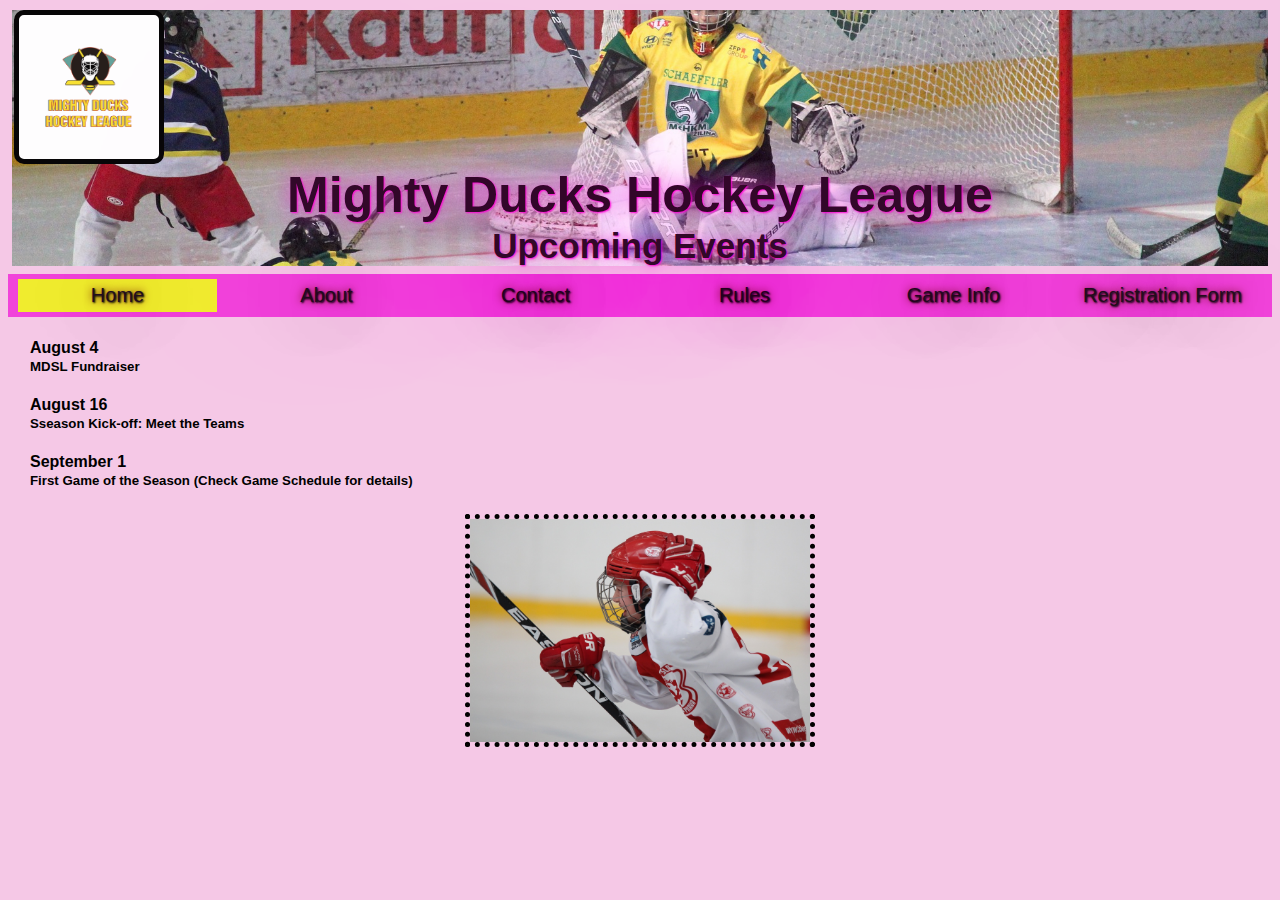
<file: index.html>
<!DOCTYPE html>
<html lang="en">
<head>
        <meta charset="UTF-8">
        <meta http-equiv="X-UA-Compatible" content="IE=edge">
        <meta name="viewport" content="width=device-width, initial-scale=1.0">
        <link rel="icon" href="img/logo.ico">
        <link rel="stylesheet" href="./style2.css">
        <title>Mighty Ducks Hockey League</title>
</head>
<body>
    <Header>
        <img class="logo" src="img/Logo_Mighty_ducks-01.png" width="150" alt="150">
        <h1>Mighty Ducks Hockey League</h1>
        <h2 class="men" >Upcoming Events</h2>
    </Header>
    <div class="contenedor">
    <nav>
        <a href="#" class="selected">Home</a>
        <a href="./about.html">About</a>
        <a href="./contact.html">Contact</a>
        <a href="./rules.html">Rules</a>
        <a href="./game_info.html">Game Info</a>
        <a href="./registration.html">Registration Form</a>
    </nav>
    
    <main>
        <section>
                <h4>August 4</h4>
                <h5>MDSL Fundraiser</h5><br>
                <h4>August 16</h4>
                <h5>Sseason Kick-off: Meet the Teams</h5><br>
                <h4>September 1</h4>
                <h5>First Game of the Season (Check Game Schedule for details)</h5>     
        </section>
    </main>
    </div>
    <footer id="imgf">
        <img src="img/hockey_1.jpg" width="350" alt="350">
    </footer>
</body>
</html>
</file>
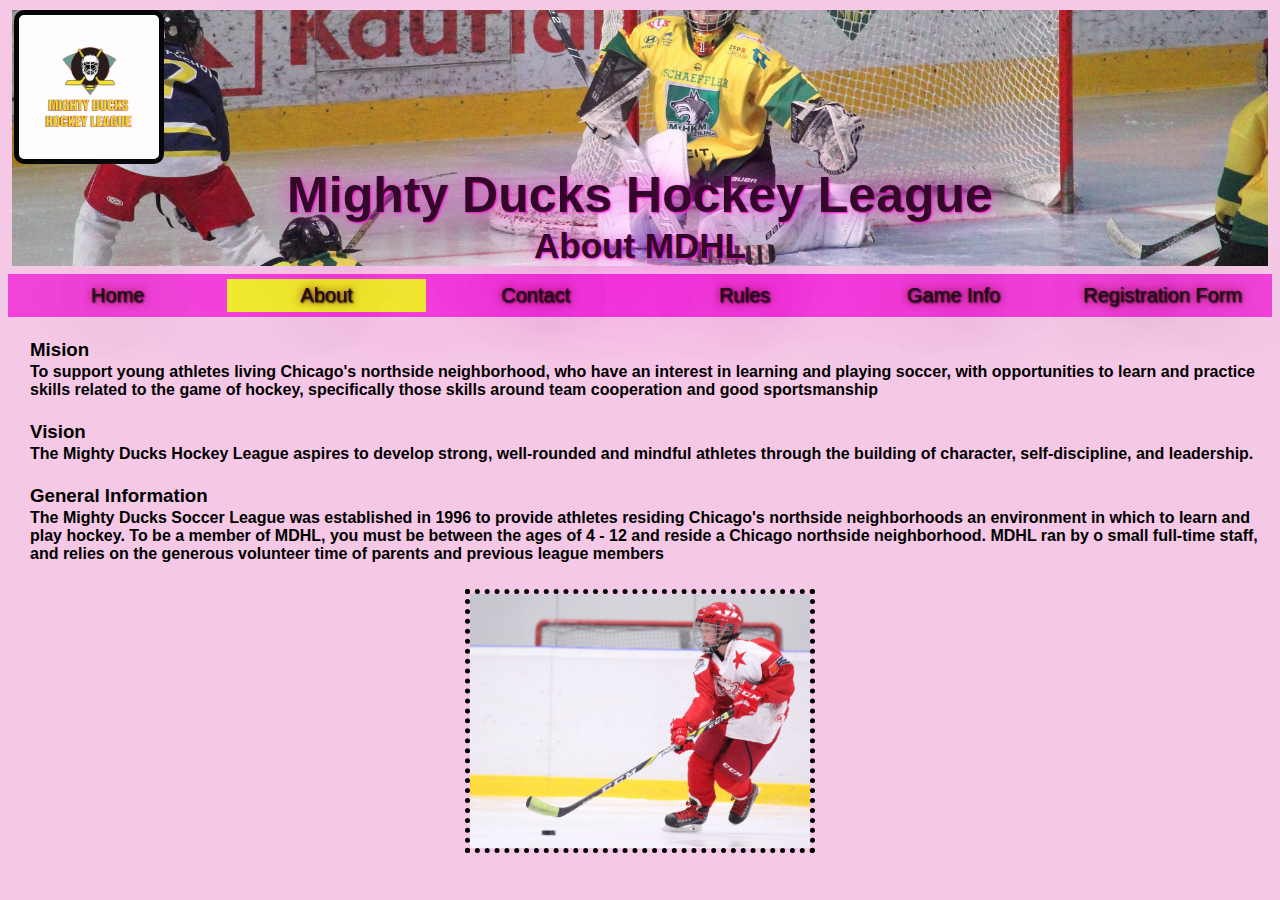
<file: about.html>
<!DOCTYPE html>
<html lang="en">

<head>
    <meta charset="UTF-8">
    <meta http-equiv="X-UA-Compatible" content="IE=edge">
    <meta name="viewport" content="width=device-width, initial-scale=1.0">
    <link rel="icon" href="img/logo.ico">
    <link rel="stylesheet" href="./style2.css">
    <title>Mighty Ducks Hockey League</title>
</head>

<body>
    <Header>
        <img src="img/Logo_Mighty_ducks-01.png" width="150" alt="150">
        <h1>Mighty Ducks Hockey League</h1>
        <h2 class="men" >About MDHL</h2>
    </Header>
    <div class="contenedor">
        <nav>
            <a href="./index.html">Home</a>
            <a href="#" class="selected">About</a>
            <a href="./contact.html">Contact</a>
            <a href="./rules.html">Rules</a>
            <a href="./game_info.html">Game Info</a>
            <a href="./registration.html">Registration Form</a>
        </nav>
    <main>
        
        <section>
                <h3>Mision</h3>
                <h4>To support young athletes living Chicago's northside neighborhood, who have an interest in
                    learning and playing soccer, with opportunities to learn and practice skills related to the game of
                    hockey, specifically those skills around team cooperation and good sportsmanship</h4><br>
                <h3>Vision</h3>
                <h4>The Mighty Ducks Hockey League aspires to develop strong, well-rounded and mindful athletes
                    through the building of character, self-discipline, and leadership.</h4><br>
                <h3>General Information</h3>
                <h4>The Mighty Ducks Soccer League was established in 1996 to provide athletes residing
                    Chicago's northside neighborhoods an environment in which to learn and play hockey. To be a
                    member of MDHL, you must be between the ages of 4 - 12 and reside a Chicago northside
                    neighborhood. MDHL ran by o small full-time staff, and relies on the generous volunteer time of
                    parents and previous league members</h4>
        </section>
    </main>
    </div>
    <footer id="imgf">
        <img src="img/hockey_2.jpg" width="350" alt="350">
    </footer>
</body>
</html>
</file>
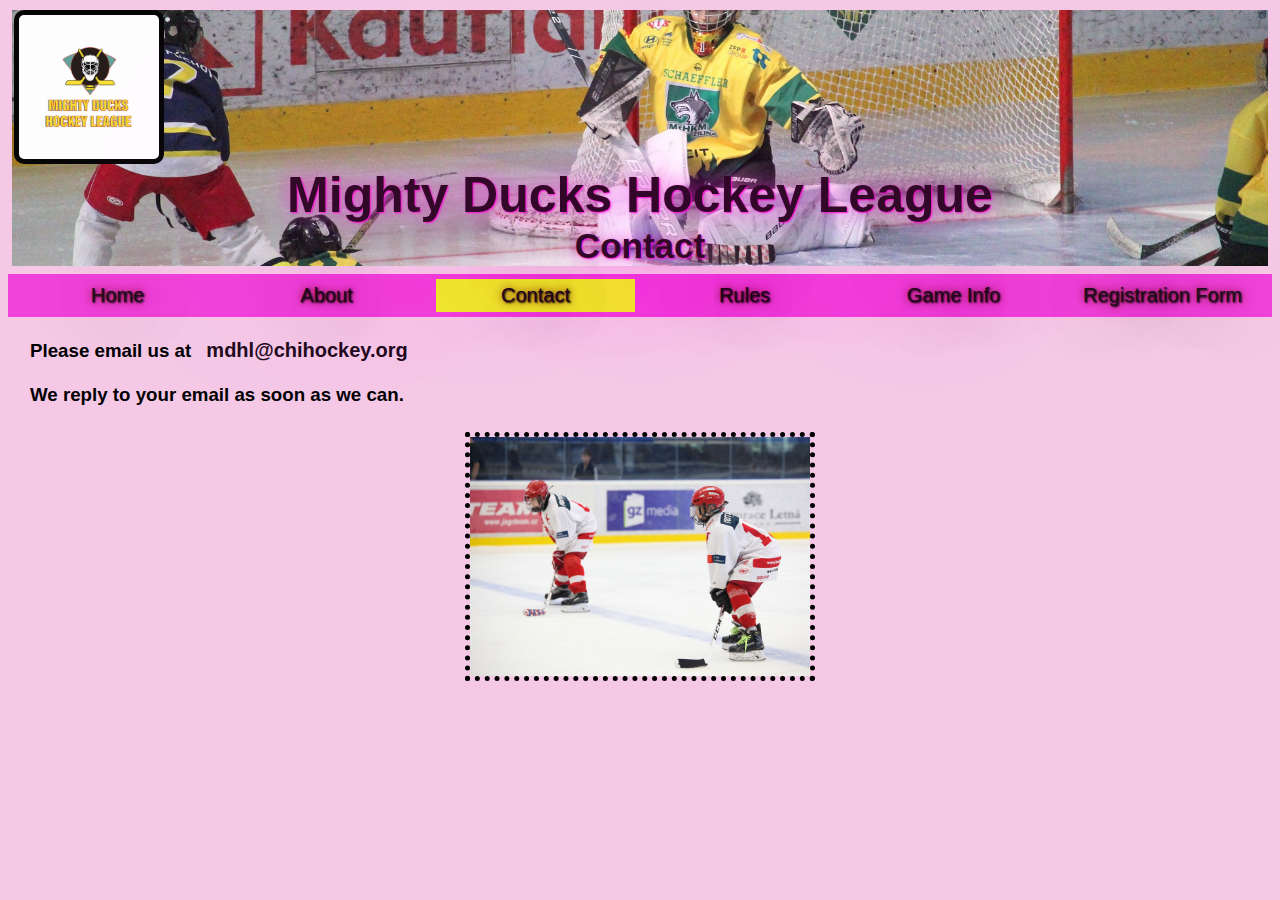
<file: contact.html>
<!DOCTYPE html>
<html lang="en">
<head>
        <meta charset="UTF-8">
        <meta http-equiv="X-UA-Compatible" content="IE=edge">
        <meta name="viewport" content="width=device-width, initial-scale=1.0">
        <link rel="icon" href="img/logo.ico">
        <link rel="stylesheet" href="./style2.css">
        <title>Mighty Ducks Hockey League</title>
</head>
<body>
    
    <Header>
        <img src="img/Logo_Mighty_ducks-01.png" width="150" alt="150">
        <h1>Mighty Ducks Hockey League</h1>
        <h2 class="men" >Contact</h2>
    </Header>
    <div class="contenedor">
    <nav>
        <a href="index.html">Home</a>
        <a href="./about.html">About</a>
        <a href="#" class="selected">Contact</a>
        <a href="./rules.html">Rules</a>
        <a href="./game_info.html">Game Info</a>
        <a href="./registration.html">Registration Form</a>
    </nav>
<main>
    <section>
       <h3>Please email us at <a href="mailto:mdhl@chihockey.org">mdhl@chihockey.org</a> <br><br>
        We reply to your email as soon as we can.</h3>
    </section>
</main>
    </div>
    <footer id="imgf">
        <img src="img/hockey_3.jpg" width="350" alt="350">
    </footer>
</body>
</html>
</file>
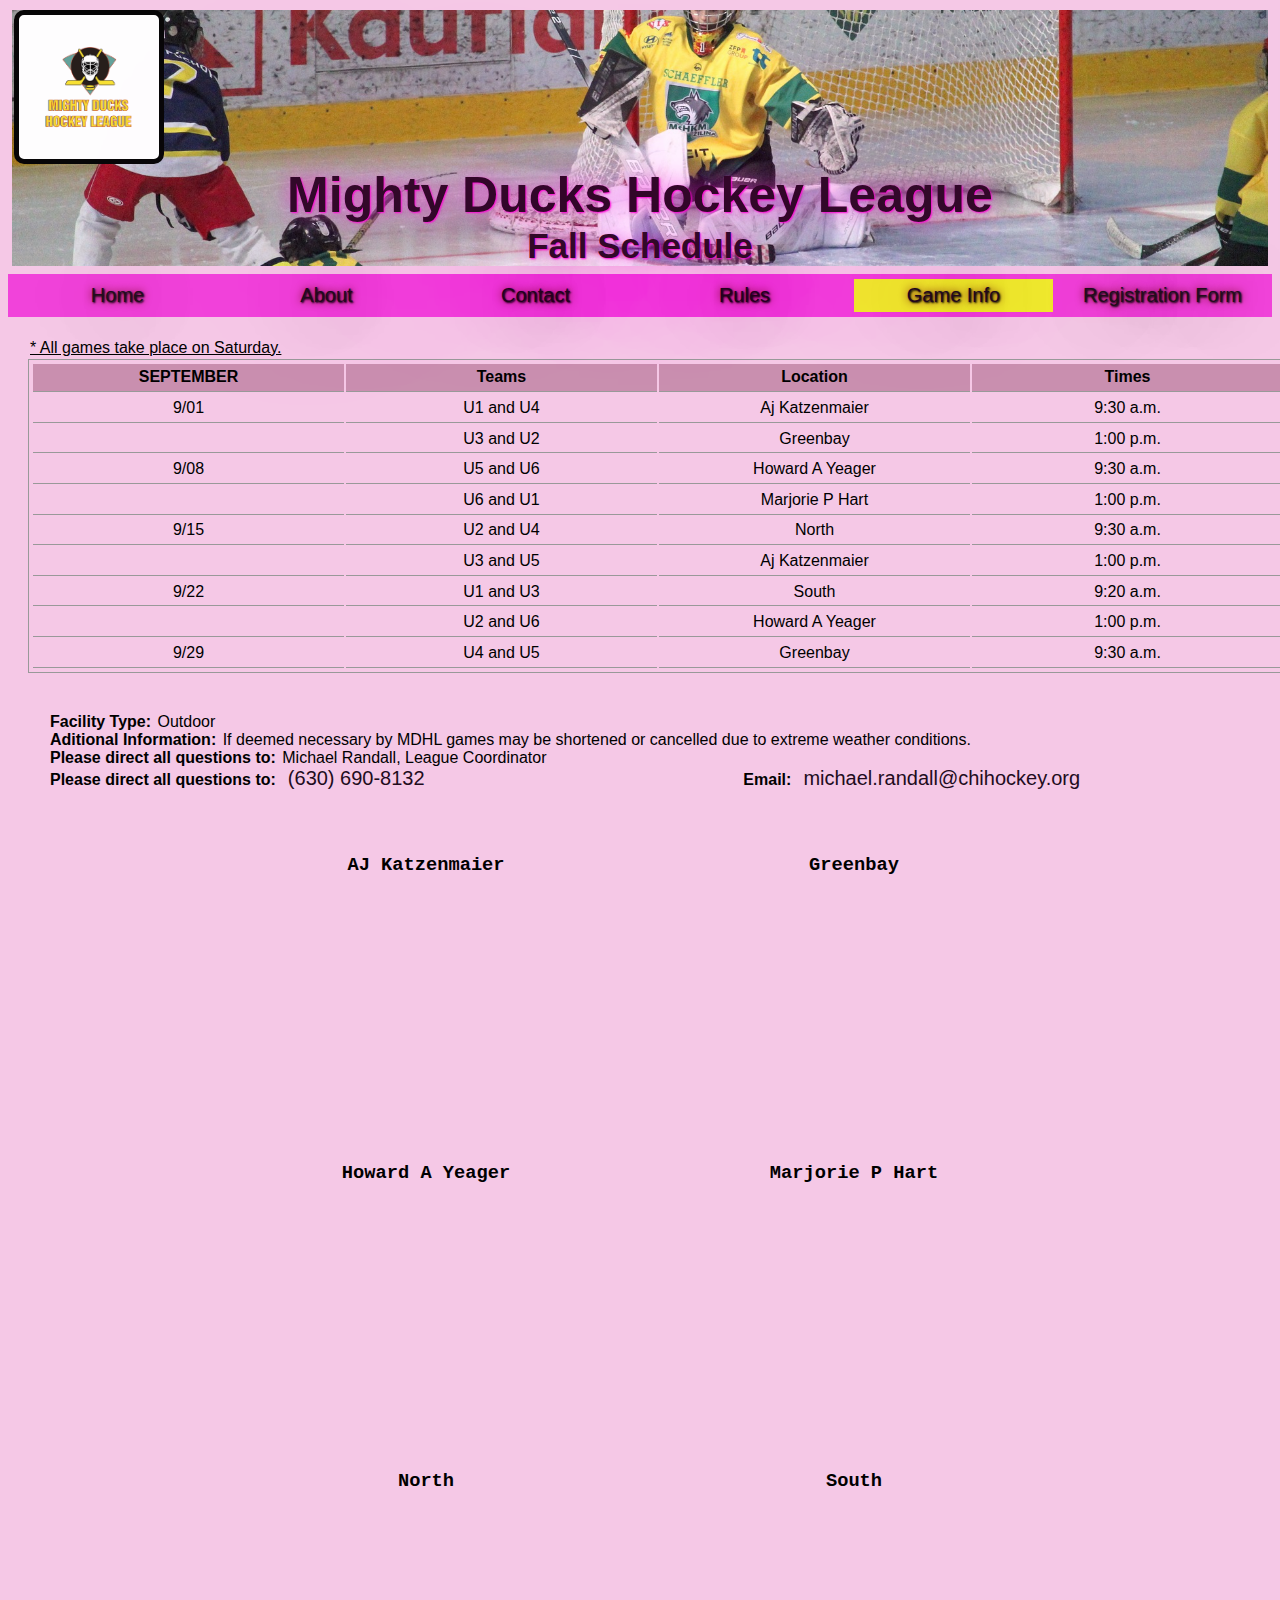
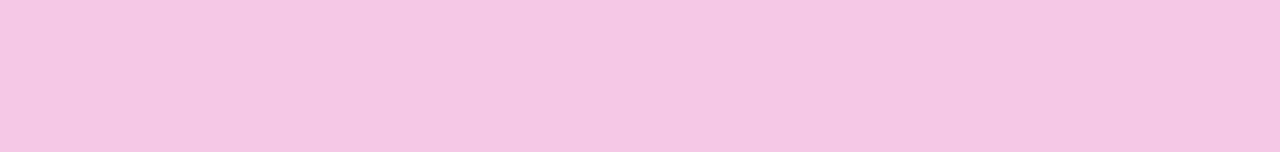
<file: game_info.html>
<!DOCTYPE html>
<html lang="en">

<head>
    <meta charset="UTF-8">
    <meta http-equiv="X-UA-Compatible" content="IE=edge">
    <meta name="viewport" content="width=device-width, initial-scale=1.0">
    <link rel="icon" href="img/logo.ico">
    <link rel="stylesheet" href="./style2.css">
    <title>Mighty Ducks Hockey League</title>
</head>

<body>

    <Header>
        <img src="img/Logo_Mighty_ducks-01.png" width="150" alt="150">
        <h1>Mighty Ducks Hockey League</h1>
        <h2 class="men">Fall Schedule</h2>
    </Header>
    <div class="contenedor">
        <nav>
            <a href="./index.html">Home</a>
            <a href="./about.html">About</a>
            <a href="./contact.html">Contact</a>
            <a href="./rules.html" >Rules</a>
            <a href="#"  class="selected">Game Info</a>
            <a href="./registration.html">Registration Form</a>
        </nav>
        <main>
            <section class="tabla">
                <table>
                    <p id="uderline">* All games take place on Saturday.</p>
                    <thead>
                    <tr class="columnas">
                        <th>SEPTEMBER</th>
                        <th>Teams</th>
                        <th>Location</th>
                        <th>Times</th>
                    </tr>
                    </thead>
                    <tbody>
                    <tr>
                        <td>9/01</td>
                        <td>U1 and U4</td>
                        <td>Aj Katzenmaier</td>
                        <td>9:30 a.m.</td>
                    </tr>

                    <tr>
                        <td></td>
                        <td>U3 and U2</td>
                        <td>Greenbay</td>
                        <td>1:00 p.m.</td>
                    </tr>

                    <tr>
                        <td>9/08</td>
                        <td>U5 and U6</td>
                        <td>Howard A Yeager</td>
                        <td>9:30 a.m.</td>
                    </tr>

                    <tr>
                        <td></td>
                        <td>U6 and U1</td>
                        <td>Marjorie P Hart</td>
                        <td>1:00 p.m.</td>
                    </tr>
                    <tr>
                        <td>9/15</td>
                        <td>U2 and U4</td>
                        <td>North</td>
                        <td>9:30 a.m.</td>
                    </tr>
                    <tr>
                        <td></td>
                        <td>U3 and U5</td>
                        <td>Aj Katzenmaier</td>
                        <td>1:00 p.m.</td>
                    </tr>
                    <tr>
                        <td>9/22</td>
                        <td>U1 and U3</td>
                        <td>South</td>
                        <td>9:20 a.m.</td>
                    </tr>
                    <tr>
                        <td></td>
                        <td>U2 and U6</td>
                        <td>Howard A Yeager</td>
                        <td>1:00 p.m.</td>
                    </tr>
                    <tr>
                        <td>9/29</td>
                        <td>U4 and U5</td>
                        <td>Greenbay</td>
                        <td>9:30 a.m.</td>
                    </tr>
                    </tbody>
                </table>
            </section>
            <section class="section2">
                <strong>Facility Type:</strong> Outdoor <br>
                <strong>Aditional Information:</strong> If deemed necessary by MDHL games may be shortened or cancelled due to extreme weather conditions.<Br>
                <strong>Please direct all questions to:</strong> Michael Randall, League Coordinator<br>
                <strong>Please direct all questions to:</strong><a href="tel:630690-8132">(630) 690-8132</a>&nbsp;&nbsp;&nbsp;&nbsp;&nbsp;&nbsp;&nbsp;&nbsp;&nbsp;&nbsp;&nbsp;&nbsp;&nbsp;&nbsp;&nbsp;&nbsp;&nbsp;&nbsp;&nbsp;&nbsp;&nbsp;&nbsp;&nbsp;&nbsp;&nbsp;&nbsp;&nbsp;&nbsp;&nbsp;&nbsp;&nbsp;&nbsp;&nbsp;&nbsp;&nbsp;&nbsp;&nbsp;&nbsp;&nbsp;&nbsp;&nbsp;&nbsp;&nbsp;&nbsp;&nbsp;&nbsp;&nbsp;&nbsp;&nbsp;&nbsp;&nbsp;&nbsp;&nbsp;&nbsp;&nbsp;&nbsp;&nbsp;&nbsp;&nbsp;&nbsp;&nbsp;&nbsp;&nbsp;&nbsp;&nbsp;&nbsp;&nbsp;&nbsp;&nbsp;<strong>Email:</strong><a href="mailto:mdhl@chihockey.org">michael.randall@chihockey.org</a>
            </section>
        </main>
    </div>
    <div id="mapa">
    
    <div>
    <h3>AJ Katzenmaier</h3>
    <iframe src="https://www.google.com/maps/embed?pb=!1m14!1m8!1m3!1d11799.122572613156!2d-87.8628046!3d42.3258772!3m2!1i1024!2i768!4f13.1!3m3!1m2!1s0x0%3A0xcf2bbe275c6da815!2sAJ%20Katzenmaier%20Academy!5e0!3m2!1ses-419!2sar!4v1675476781811!5m2!1ses-419!2sar" width="400" height="250" style="border:0;" allowfullscreen="" loading="lazy" referrerpolicy="no-referrer-when-downgrade"></iframe>
    </div>
    
    <div>
    <h3>Greenbay</h3>
    <iframe src="https://www.google.com/maps/embed?pb=!1m14!1m8!1m3!1d11377.679769038787!2d-88.1062109!3d44.5270334!3m2!1i1024!2i768!4f13.1!3m3!1m2!1s0x0%3A0x684b602d781dbc40!2sN.E.W.%20School%20of%20Innovation!5e0!3m2!1ses-419!2sar!4v1675476919732!5m2!1ses-419!2sar" width="400" height="250" style="border:0;" allowfullscreen="" loading="lazy" referrerpolicy="no-referrer-when-downgrade"></iframe>
    </div>

    <div>
    <h3>Howard A Yeager</h3>
    <iframe src="https://www.google.com/maps/embed?pb=!1m14!1m8!1m3!1d11801.080246623287!2d-87.8538811!3d42.3154383!3m2!1i1024!2i768!4f13.1!3m3!1m2!1s0x0%3A0x8b51fa5d6efe771a!2sHoward%20A.%20Yeager%20School%20(PREK-K)!5e0!3m2!1ses-419!2sar!4v1675477074407!5m2!1ses-419!2sar" width="400" height="250" style="border:0;" allowfullscreen="" loading="lazy" referrerpolicy="no-referrer-when-downgrade"></iframe>
    </div>

    <div>
    <h3>Marjorie P Hart</h3>
    <iframe src="https://www.google.com/maps/embed?pb=!1m18!1m12!1m3!1d2968.2896536435937!2d-87.64816138505428!3d41.929626870168!2m3!1f0!2f0!3f0!3m2!1i1024!2i768!4f13.1!3m3!1m2!1s0x880fd30f2637f9d7%3A0xdbff5d5dfcfcfa35!2sMarjorie%20P%20Hart%20Elementary!5e0!3m2!1ses-419!2sar!4v1675472724466!5m2!1ses-419!2sar" width="400" height="250" style="border:0;" allowfullscreen="" loading="lazy" referrerpolicy="no-referrer-when-downgrade"></iframe>
    </div>
    
    <div>
    <h3>North</h3>
    <iframe src="https://www.google.com/maps/embed?pb=!1m18!1m12!1m3!1d3433.979908981423!2d-97.85051831772155!3d30.6063299111897!2m3!1f0!2f0!3f0!3m2!1i1024!2i768!4f13.1!3m3!1m2!1s0x865b2baa2c54c3f9%3A0x58b110d42549485b!2sNorth%20Elementary%20School!5e0!3m2!1ses-419!2sar!4v1675477314889!5m2!1ses-419!2sar" width="400" height="250" style="border:0;" allowfullscreen="" loading="lazy" referrerpolicy="no-referrer-when-downgrade"></iframe>
    </div>

    <div>
    <h3>South</h3>
    <iframe src="https://www.google.com/maps/embed?pb=!1m14!1m8!1m3!1d12296.982998574169!2d-90.8102083!3d39.5991462!3m2!1i1024!2i768!4f13.1!3m3!1m2!1s0x0%3A0x9d599e0ffef2d523!2sSouth%20Elementary%20School!5e0!3m2!1ses-419!2sar!4v1675477682523!5m2!1ses-419!2sar" width="400" height="250" style="border:0;" allowfullscreen="" loading="lazy" referrerpolicy="no-referrer-when-downgrade"></iframe>
    </div>

    </div>
</body>

</html>
</file>
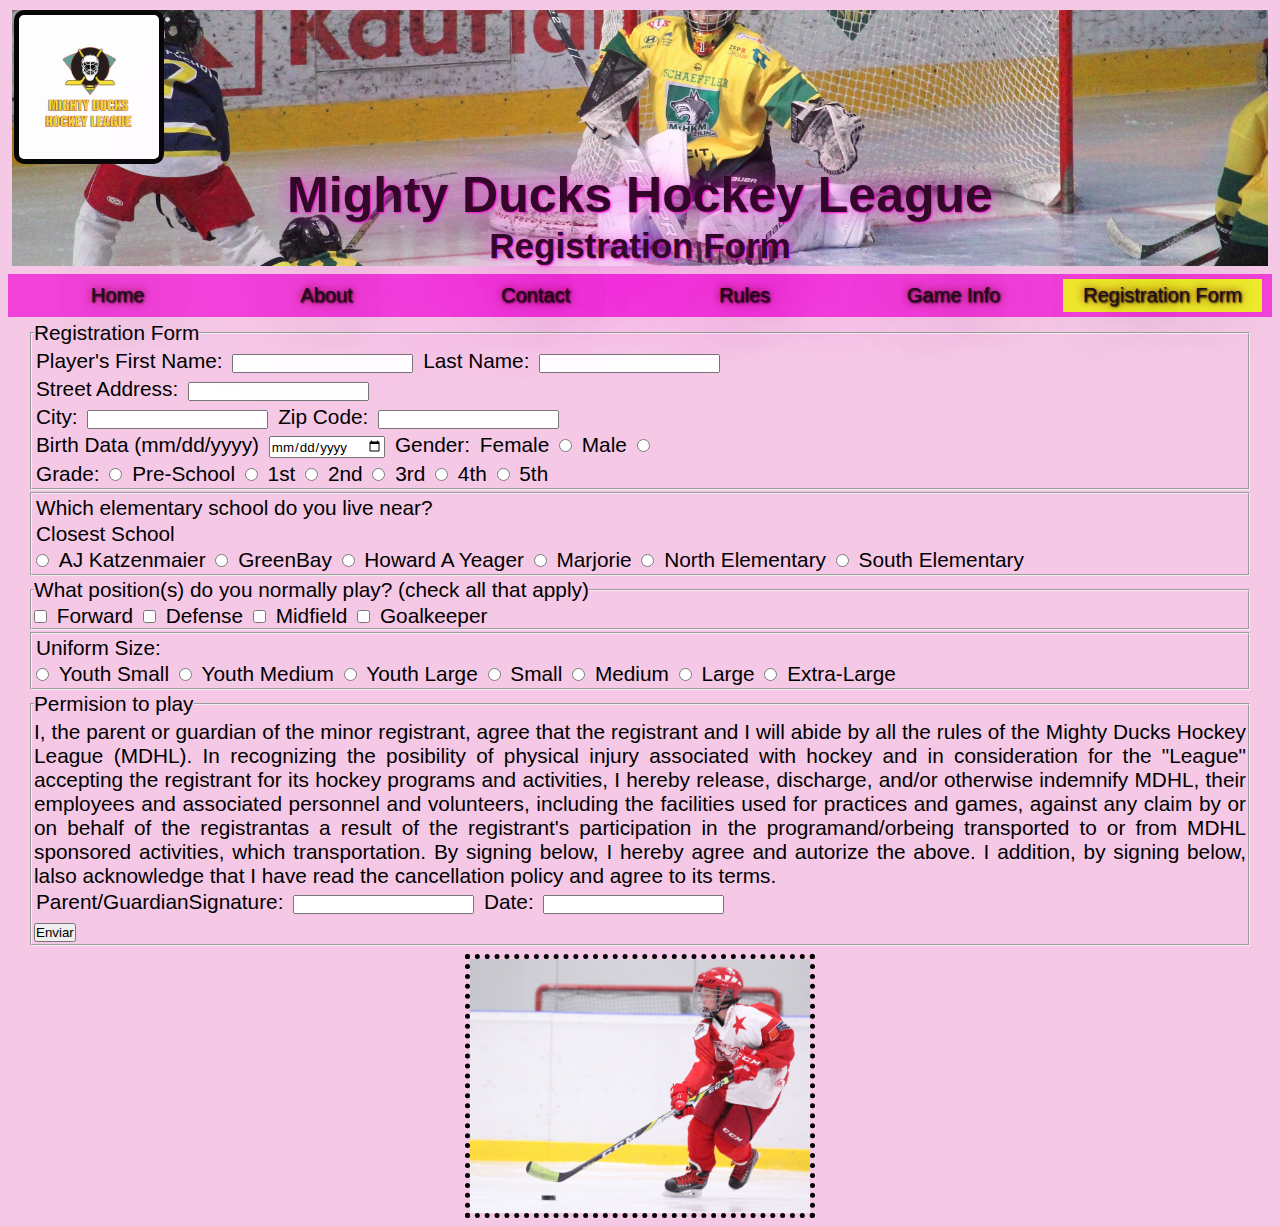
<file: registration.html>
<!DOCTYPE html>
<html lang="en">
<head>
    <meta charset="UTF-8">
    <meta http-equiv="X-UA-Compatible" content="IE=edge">
    <meta name="viewport" content="width=device-width, initial-scale=1.0">
    <link rel="icon" href="img/logo.ico">
    <link rel="stylesheet" href="./style2.css">
    <title>Mighty Ducks Hockey League</title>
</head>
<body>
    <Header>
        <img src="img/Logo_Mighty_ducks-01.png" width="150" alt="150">
        <h1>Mighty Ducks Hockey League</h1>
        <h2 class="men" >Registration Form</h2>
    </Header>
    <div class="contenedor">
        <nav>
            <a href="./index.html">Home</a>
            <a href="about.html">About</a>
            <a href="./contact.html">Contact</a>
            <a href="./rules.html">Rules</a>
            <a href="./game_info.html">Game Info</a>
            <a href="#" class="selected"> Registration Form</a>
        </nav>
    <main>
        <form action="./showdata.html" method="GET">
            <fieldset>
                <legend>Registration Form</legend>
                <div>
                <label for="playername">Player's First Name: </label>
                <input type="text" name="playername" id="playername">
                
                <label for="lname">Last Name: </label>
                <input type="text" name="lname" id="lname">
                </div>

                <div>
                <label for="streetaddress">Street Address: </label>
                <input type="text" name="streetaddress" id="streetaddress">
                </div>
            
                <div>
                    <label for="city">City: </label>
                    <input type="text" name="city" id="city">
                    <label for="zipcode">Zip Code: </label>
                    <input type="text" name="zipcode" id="zipcode">
                </div>

                <div class="radio">
                    <label for="birthdata">Birth Data (mm/dd/yyyy)</label>
                    <input type="date" name="birthdata" id="birthdata">

                    <span> Gender:</span>
                    <label for="female">Female</label>
                    <input type="radio" name="gender" id="female">
                    <label for="male">Male</label>
                    <input type="radio" name="gender" id="male">
                </div>

                <div class="radio">
                    <span>Grade:</span>

                    <input type="radio" id="preschool" name="grade">
                    <label for="preschool">Pre-School</label>
                    
                    <input type="radio" id="1st" name="grade">
                    <label for="1st">1st</label>
                    
                    <input type="radio" id="2nd" name="grade">
                    <label for="2nd">2nd</label>
                    
                    <input type="radio" id="3rd" name="grade">
                    <label for="3rd">3rd</label>
                    
                    <input type="radio" id="4th" name="grade">
                    <label for="4th">4th</label>
                    
                    <input type="radio" id="5th" name="grade">
                    <label for="5th">5th</label>
                </div>
            </fieldset>

            <fieldset id="columnas">
                <div class="radio">
                    <legend>Which elementary school do you live near?</legend>
                    <legend>Closest School</legend>

                    <input type="radio" id="aj" name="closestschool">
                    <label for="aj">AJ Katzenmaier</label>
                    
                    <input type="radio" id="greenbay" name="closestschool">
                    <label for="greenbay">GreenBay</label>
                    
                    <input type="radio" id="howard" name="closestschool">
                    <label for="howard">Howard A Yeager</label>
                    
                    <input type="radio" id="marjorie" name="closestschool">
                    <label for="marjorie">Marjorie</label>
                    
                    <input type="radio" id="nort" name="closestschool">
                    <label for="nort">North Elementary</label>
                    
                    <input type="radio" id="south" name="closestschool">
                    <label for="south">South Elementary</label>
                </div>
            </fieldset>

            <fieldset id="btradio2">
                <legend>What position(s) do you normally play? (check all that apply)</legend>
                
                <input type="checkbox" id="forward" name="forward" value="forward">
                <label for="forward">Forward</label>
                
                <input type="checkbox" id="defense" name="defense" value="defense">
                <label for="defense">Defense</label>
                
                <input type="checkbox" id="midfield" name="midfield" value="midfield">
                <label for="midfield">Midfield</label>
                
                <input type="checkbox" id="goalkeeper" name="goalkeeper" value="goalkeeper">
                <label for="goalkeeper">Goalkeeper</label>
            </fieldset>

            <fieldset id="columnas">
                <div class="radio">
                    <legend>Uniform Size:</legend>

                    <input type="radio" id="youthsmall" name="uniformsize">
                    <label for="youthsmall">Youth Small</label>
                    
                    <input type="radio" id="youthmedium" name="uniformsize">
                    <label for="youthmedium">Youth Medium</label>
                    
                    <input type="radio" id="youthlarge" name="uniformsize">
                    <label for="youthlarge">Youth Large</label>
                    
                    <input type="radio" id="small" name="uniformsize">
                    <label for="small">Small</label>
                    
                    <input type="radio" id="medium" name="uniformsize">
                    <label for="medium">Medium</label>
                    
                    <input type="radio" id="large" name="uniformsize">
                    <label for="large">Large</label>

                    <input type="radio" id="extralarge" name="uniformsize">
                    <label for="extralarge">Extra-Large</label>
                </div>
            </fieldset>

            <fieldset>
                <legend>Permision to play</legend>
                <p class="parrafo">I, the parent or guardian of the minor registrant, agree that the registrant and I will abide by all the rules of the Mighty Ducks Hockey League (MDHL). In recognizing the posibility of physical injury associated with hockey and in consideration for the "League" accepting the registrant for its hockey programs and activities, I hereby release, discharge, and/or otherwise indemnify MDHL, their employees and associated personnel and volunteers, including the facilities used for practices and games, against any claim by or on behalf of the registrantas a result of the registrant's participation in the programand/orbeing transported to or from MDHL sponsored activities, which transportation.
                    By signing below, I hereby agree and autorize the above. I addition, by signing below, lalso acknowledge that I have read the cancellation policy and agree to its terms.</p>
                
                <div>
                    <label for="parent">Parent/GuardianSignature: </label>
                    <input type="text" name="parent" id="parent">
                    <label for="date">Date: </label>
                    <input type="text" name="date" id="date">
                </div> 
                <input type="submit" value="Enviar">              
            </fieldset>   
        </form>
    </main>
    </div>
    <footer id="imgf">
        <img src="img/hockey_2.jpg" width="350" alt="350">
    </footer>
</body>
</html>
</file>
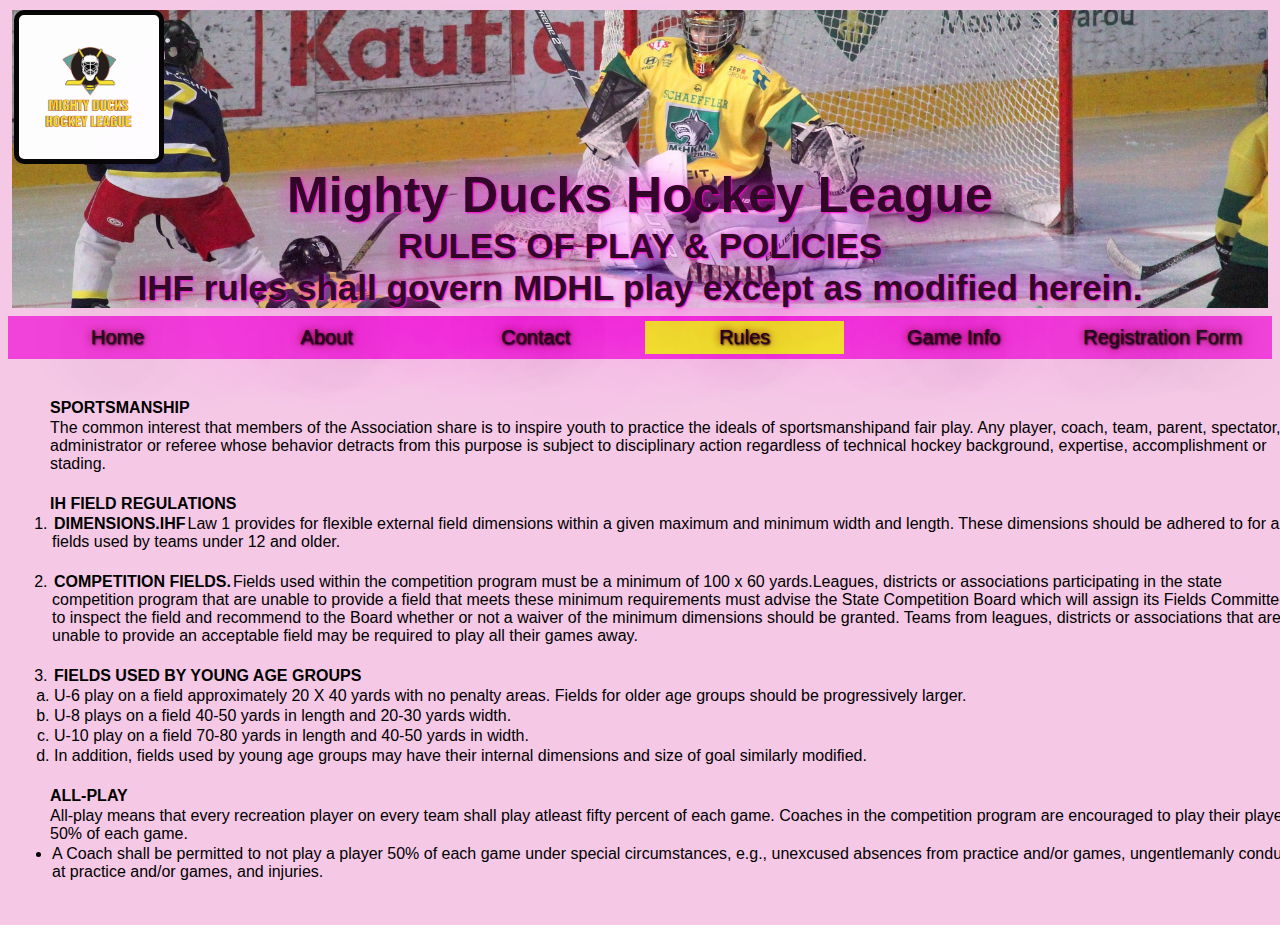
<file: rules.html>
<!DOCTYPE html>
<html lang="en">

<head>
    <meta charset="UTF-8">
    <meta http-equiv="X-UA-Compatible" content="IE=edge">
    <meta name="viewport" content="width=device-width, initial-scale=1.0">
    <link rel="icon" href="img/logo.ico">
    <link rel="stylesheet" href="./style2.css">
    <title>Mighty Ducks Hockey League</title>
</head>

<body>

    <Header>
        <img src="img/Logo_Mighty_ducks-01.png" width="150" alt="150">
        <h1>Mighty Ducks Hockey League</h1>
        <h2 class="men">RULES OF PLAY & POLICIES</h2>
        <h3>IHF rules shall govern MDHL play except as modified herein.</h3>
    </Header>
    <div class="contenedor">
        <nav>
            <a href="./index.html">Home</a>
            <a href="./about.html">About</a>
            <a href="./contact.html">Contact</a>
            <a href="#" class="selected">Rules</a>
            <a href="./game_info.html">Game Info</a>
            <a href="./registration.html">Registration Form</a>
        </nav>
        <main>
            <section>
                <div>
                    <strong>SPORTSMANSHIP</strong><br>
                    <p>The common interest that members of the Association share is to inspire youth to practice the
                        ideals of sportsmanshipand fair play. Any player, coach, team, parent, spectator, administrator
                        or referee whose behavior detracts from this purpose is subject to disciplinary action
                        regardless of technical hockey background, expertise, accomplishment or stading.</p>
                </div>

                <div>
                    <strong>IH FIELD REGULATIONS</strong><br>
                    <ol>
                        <li><strong>DIMENSIONS.IHF</strong>Law 1 provides for flexible external field dimensions within
                            a given maximum and minimum width and length. These dimensions should be
                            adhered to for all fields used by teams under 12 and older.</li><br>
                        <li><strong>COMPETITION FIELDS.</strong>Fields used within the competition program must be
                            a minimum of 100 x 60 yards.Leagues, districts or associations participating in
                            the state competition program that are unable to provide a field that meets these
                            minimum requirements must advise the State Competition Board which will
                            assign its Fields Committee to inspect the field and recommend to the Board
                            whether or not a waiver of the minimum dimensions should be granted. Teams
                            from leagues, districts or associations that are unable to provide an acceptable
                            field may be required to play all their games away.</li><br>
                        <li><strong>FIELDS USED BY YOUNG AGE GROUPS</strong></li>
                        <ol id="letra">
                            <li>U-6 play on a field approximately 20 X 40 yards with no penalty areas. Fields
                                for older age groups should be progressively larger.</li>
                            <li>U-8 plays on a field 40-50 yards in length and 20-30 yards width.</li>
                            <li>U-10 play on a field 70-80 yards in length and 40-50 yards in width.</li>
                            <li>In addition, fields used by young age groups may have their internal
                                dimensions and size of goal similarly modified.</li>
                        </ol>
                    </ol>
                </div>

                <div>
                    <strong>ALL-PLAY</strong><br>
                    <p>All-play means that every recreation player on every team shall play atleast
                        fifty percent of each game. Coaches in the competition program are encouraged
                        to play their players 50% of each game.</p>
                    <ul>
                        <li>A Coach shall be permitted to not play a player 50% of each game
                            under special circumstances, e.g., unexcused absences from practice
                            and/or games, ungentlemanly conduct at practice and/or games, and
                            injuries.</li>
                    </ul>
                </div>
            </section>
        </main>
    </div>
</body>
</html>
</file>
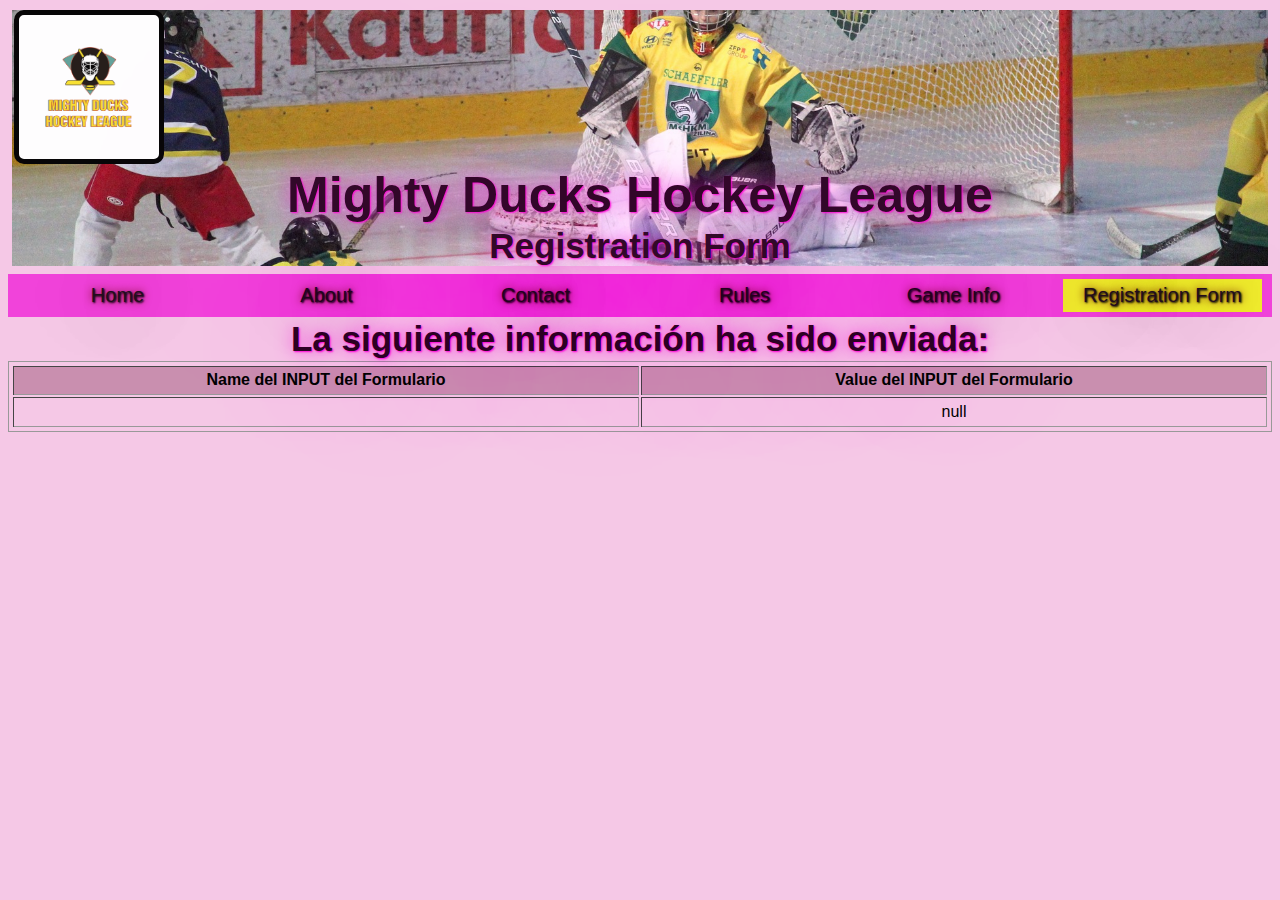
<file: showdata.html>
<!DOCTYPE html>
<html lang="en">

<head>
  <meta charset="UTF-8">
  <meta http-equiv="X-UA-Compatible" content="IE=edge">
  <meta name="viewport" content="width=device-width, initial-scale=1.0">
  <link rel="icon" href="img/logo.ico">
  <link rel="stylesheet" href="./style2.css">
  <title>Mighty Ducks Hockey League</title>
</head>

<body>
  <Header>
    <img src="img/Logo_Mighty_ducks-01.png" width="150" alt="150">
    <h1>Mighty Ducks Hockey League</h1>
    <h2 class="men">Registration Form</h2>
  </Header>
  <div class="contenedor">
    <nav>
      <a href="./index.html">Home</a>
      <a href="about.html">About</a>
      <a href="./contact.html">Contact</a>
      <a href="./rules.html">Rules</a>
      <a href="./game_info.html">Game Info</a>
      <a href="#" class="selected"> Registration Form</a>
    </nav>
    <h1 align=center>La siguiente información ha sido enviada:</h1>

    <div id="contenido">
      <table border="1" width="500">
        <tr>
          <th align="center">Name del INPUT del Formulario</th>
          <th align="center">Value del INPUT del Formulario</th>
        </tr>
        <script language="javascript">
          var args = location.search.substr(1).split('&');
          for (var i = 0; i < args.length; ++i) {
            var parts = args[i].split('=');
            if (parts != null) {
              var field = parts[0];
              var value = parts[1];
              if (value == null) {
                value = "null"
              }
              else {
                value = '"' + unescape(value.replace(/\+/g, ' ')) + '"';
              }

              document.writeln('<tr><td align="center">' + field + '</td>');
              document.writeln('<td align="center">' + value + '</td></tr>');
            }
          }
        </script>

        <noscript>
          <tr>
            <td>
              <p>You need to turn on Javascript in your browser.</p>

              <p>In Microsoft Internet Explorer 4 or greater:</p>
              <ul>
                <li>From the "Tools" menu (in IE 4, it's the "View" menu), select "Internet Options".</li>
                <li>Click on the "Security" tab.</li>
                <li>Click on the "Custom Level" button. (In IE 4, select "Custom"
                  and then click on "Settings...".)</li>
                <li>Under "Active scripting" make sure "Enable" is selected.</li>
              </ul>

              <p>In Netscape version 4 or greater:</p>
              <ul>
                <li>From the <b>Edit</b> menu, select <b>Preferences</b>.</li>
                <li>In the <b>Category</b> list on the left, click on the word "Advanced".</li>
                <li>In the panel on the right, make sure "Enable JavaScript" is checked.</li>
                <li>Click the <b>OK</b> button.</li>
              </ul>

            </td>
          </tr>
        </noscript>

      </table>
    </div>
</body>

</html>
</file>
<file: style2.css>
*{
    box-sizing: border-box;
    padding: 0px;
    margin: 2px;
    font-family: 'Franklin Gothic Medium', 'Arial Narrow', Arial, sans-serif;
}

body{
    background-color: rgb(245, 200, 230);
}

/*HEADER*/


header {
    font-size: 100%;
    background-image: url(./img//design2_image1.jpg);
    background-size: cover;
    background-repeat: no-repeat;
    background-position: center;
    background-attachment:scroll;
    opacity: 97%;
    margin: 8px;
    
}

header > h1 {
    text-align: center;
    text-shadow: 1px 1px 2px rgb(255, 4, 213), 0 0 5em rgb(255, 14, 183), 0 0 0.5em rgb(241, 67, 218);
    color: rgb(44, 2, 35);
    font-size: 50px;
}

header > h2 {
    text-shadow: 1px 1px 2px rgb(255, 4, 213), 0 0 5em rgb(255, 14, 183), 0 0 0.5em rgb(241, 67, 218);
    color: rgb(44, 2, 35);
    font-size: 35px;
    text-align: center;
}

header > h3 {
    text-shadow: 1px 1px 2px rgb(255, 4, 213), 0 0 5em rgb(255, 14, 183), 0 0 0.5em rgb(241, 67, 218);
    color: rgb(44, 2, 35);
    font-size: 35px;
    text-align: center;
}

header > img{
    padding: 8px;
    background-color: white;
    border: rgb(0, 0, 0) 5px solid;
    align-content: flex-start;
    align-items: stretch;
    border-radius: 10px;
    padding: 20px;
   display: flex;
}

header > img:hover {
    border-radius:50%;
    -webkit-border-radius:50%;
    box-shadow: 0px 0px 15px 15px #ec1e8f;
    -webkit-box-shadow: 0px 0px 15px 15px ##ec1e8f;
    transform: rotate(360deg);
    -webkit-transform: rotate(360deg);
}


.contenedor > h1 {
    text-shadow: 1px 1px 2px rgb(255, 4, 213), 0 0 5em rgb(255, 14, 183), 0 0 0.5em rgb(241, 67, 218);
    color: rgb(44, 2, 35);
    font-size: 35px;
    text-align: center;
}

/*NAV*/

nav {
    background-color: rgb(241, 67, 218);
    padding: 0 5px;
    display: flex;
    text-shadow: 1px 1px 2px black, 0 0 5em rgb(109, 14, 14), 0 0 0.5em rgb(107, 7, 7);
    flex-wrap: nowrap;
    justify-content: center;
}

nav > a:hover, .selected {
    background-color: rgb(240, 236, 46);
}

nav:hover {filter: opacity(.8);}

a {
    color: #220c1d;
    font-size: 20px;
    text-decoration: none;
    padding: 5px;
    margin: 5px;
    width: 200px;
    text-align: center;
    flex-wrap: nowrap;
    align-items: stretch;
}

/* TABLAS */
table{
    border: 1px solid #999;
    padding: 2px;
    margin: auto;
    width: 100%;
    text-align: center;
    flex-wrap: nowrap;
    align-items: stretch;
    flex: auto;
 }

th{
    background-color: #c98faf;
}

 caption, td, th{
    padding: 0.3em;
 }

 th, td{
    border-bottom: 1px solid #999;
    width: 25%;
 }

 caption {
    font-weight: bold;
    font-style: italic;
 }

/*SECTION */
section, section > div {
    height: auto;
    width: 1260px;
    margin: 20px;
    text-align: left;
    justify-content: center;
    align-content: center;
 }

.section2{
    height: auto;
    padding: 20px;
}

 #letra{
    list-style-type: lower-latin;
 }

 #uderline{
    text-decoration: underline;
 }
/*FOOTER*/
 
footer{
    padding: 2px;
    border-radius: 10px;
    align-items: stretch;
    display: flex;
    flex-wrap: nowrap;
    justify-content: center;
  }

  footer > img {
    border: 5px dotted rgb(0, 0, 0);
  }

footer :hover {-webkit-transform:scale(0.8);transform:scale(1.1);
    overflow:hidden; ;
    }

   /* MAPA */

   #mapa{
    height: 100vh;
    flex-direction: row;
    align-items: start;
    justify-content: center;
    flex-wrap: wrap;
    gap: 20px;
    padding: 20px;
    display: flex;
    align-content: flex-start;
   }

div > h3{
    font-family: 'Courier New', Courier, monospace;
    text-align: center;
}

/* FORMULARIO */

form{
    text-align: justify;
    display: flex;
    flex-grow: 1;
    align-items: left;
    flex-direction: column;
    margin: 0 20px;
    display: inline-block;
    font-size: 1.3rem;
/* }
.radio > input[type="radio"] {
    border-radius: 3px;
}

form > fieldset{
    margin: 20px;
} */



/* Media Query | SIN TERMINAR*/

@media only screen and (min-width: 320px) and (max-width: 767px){
    
    header {
        height: 50px;
    }


    .logo{
        height: 10px;
    }

    .contenedor {
        height: 20px;
        width: 180px;
        font-size: x-small;
    }

    footer{
        height: 30px;
    }

    footer  > img{
        height: 10px;
        margin-top: 5px;
        height: 15px;

   

@media only screen and (min-width: 768px) and (max-width: 1023px){

}

@media only screen and (min-width: 1024px) and (max-width: 1439px){

}
</file>
